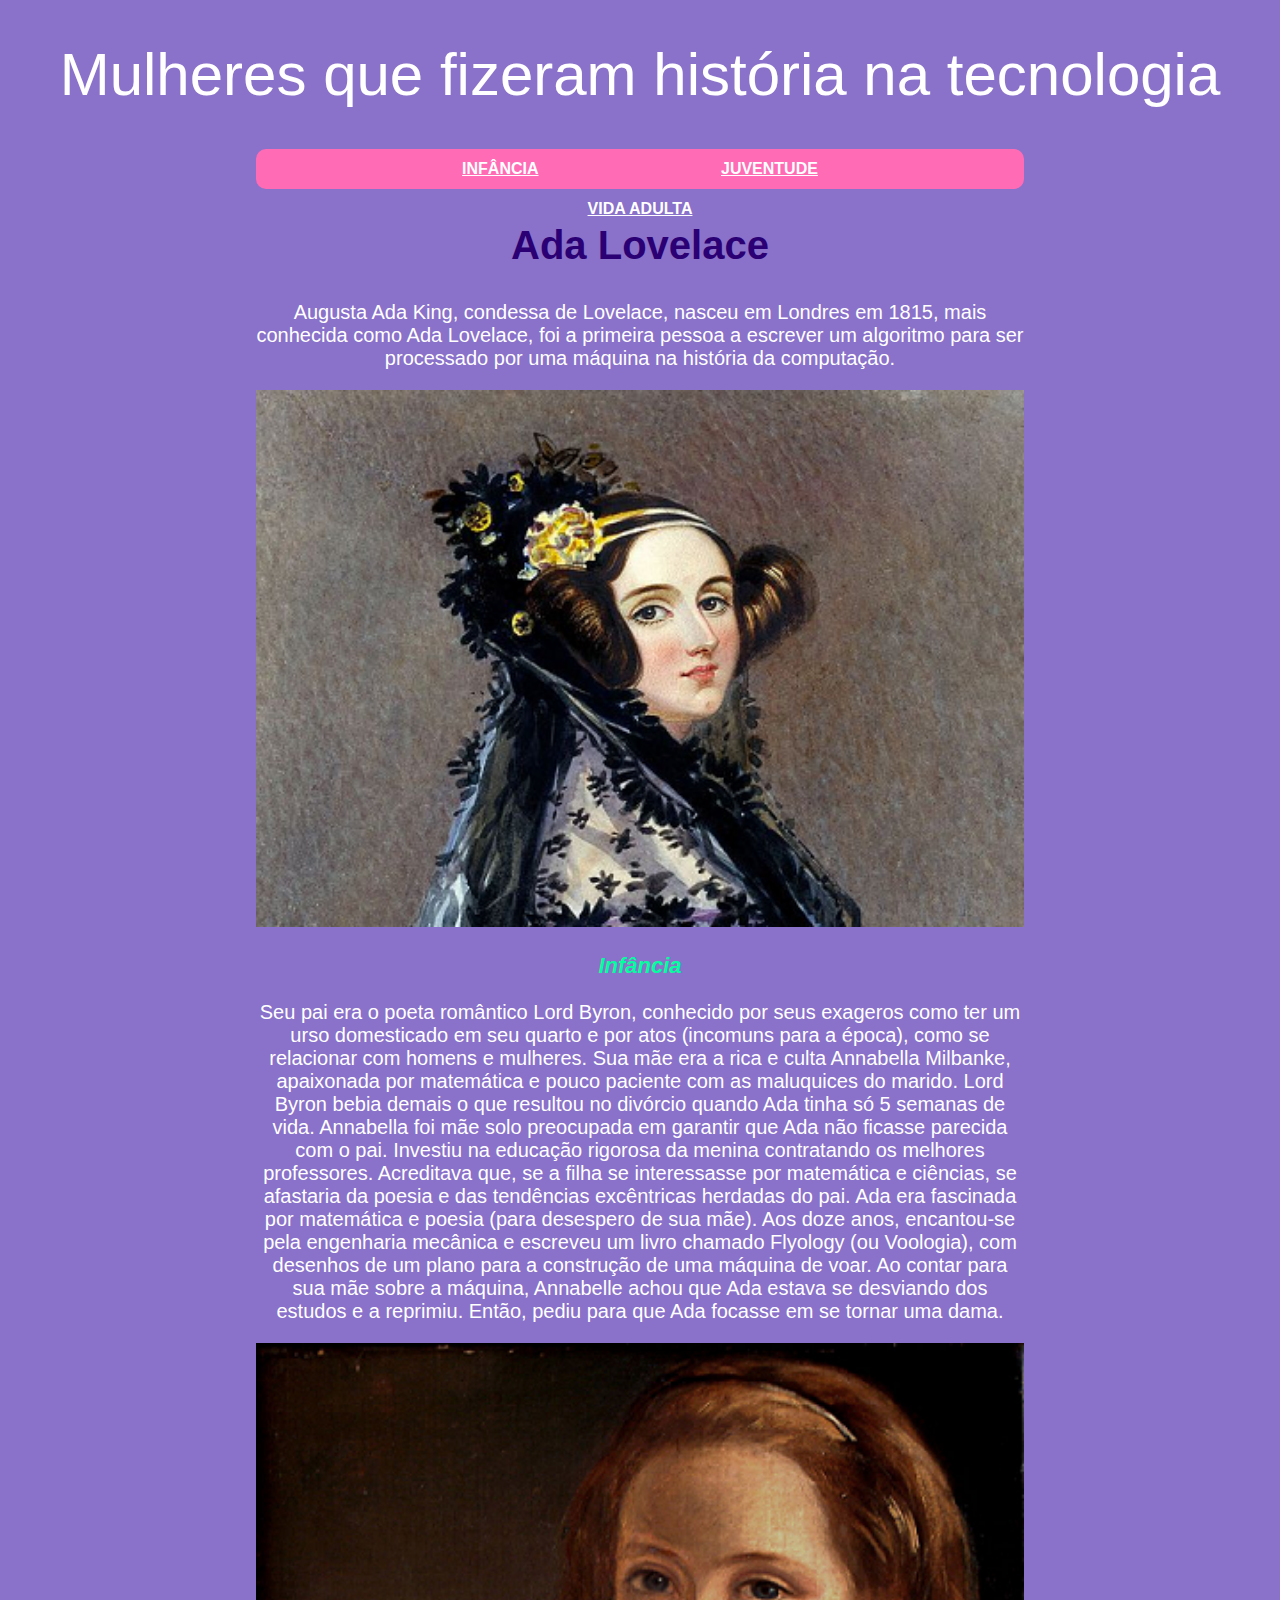
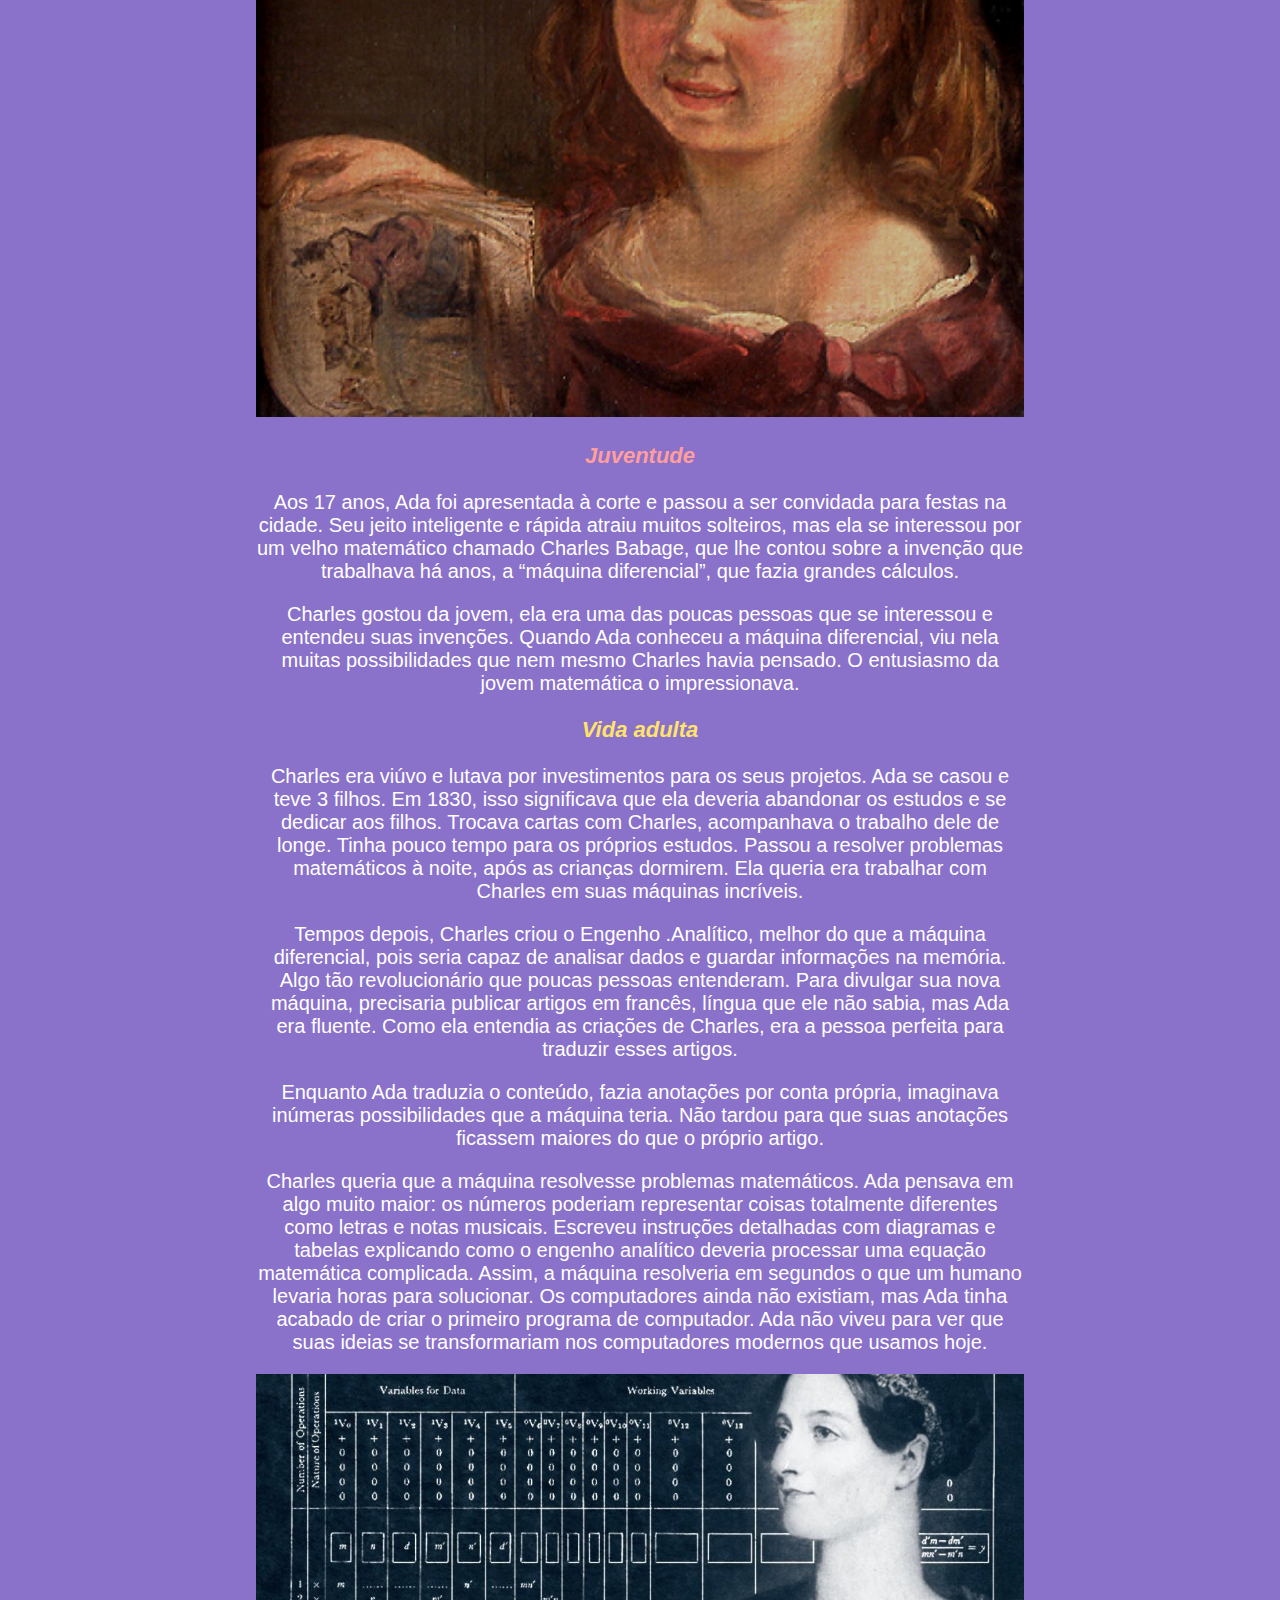
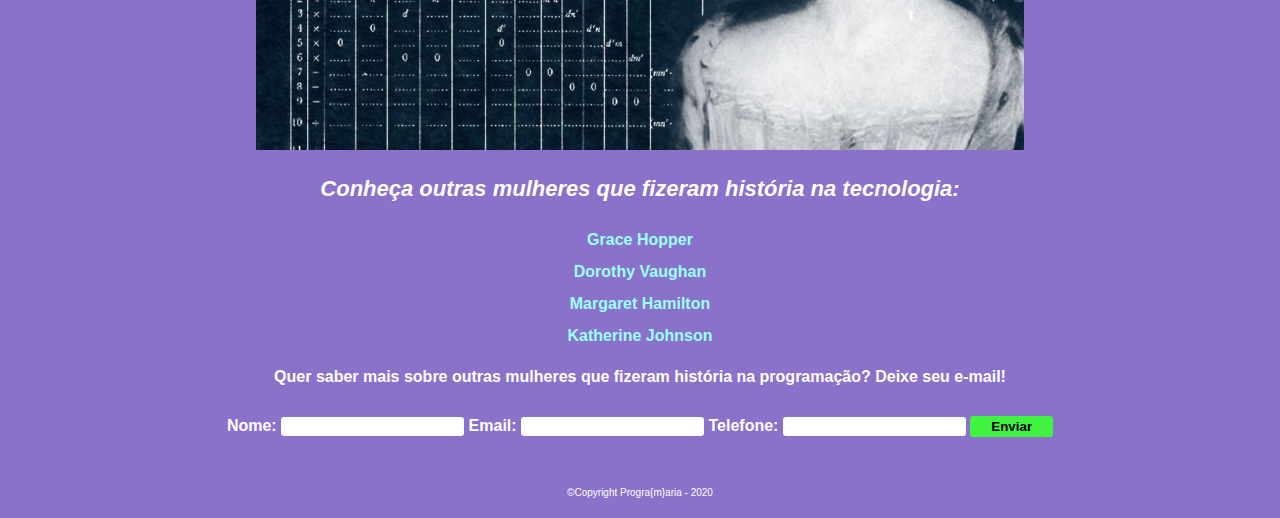
<file: siteada/index.html>
<!DOCTYPE html>
<html lang="pt-br">
<head>
    <meta charset="UTF-8">
    <meta name="viewport" content="width=device-width, initial-scale=1.0">
    <title>Ada Lovelace</title>
  <link rel="stylesheet" href="css/style.css">

</head>
<body>
  <h1>Mulheres que fizeram história na tecnologia</h1> 
    <nav class="principal">
      <ul>
          <li><a href="#infancia">Infância</a></li>
          <li><a href="#juventude">Juventude</a></li>
          <li><a href="#vida-adulta">Vida Adulta</a></li>
     </ul>

    </nav>  
 
    <section>
    <h2>Ada Lovelace</h2>

    <p>Augusta Ada King, condessa de Lovelace, nasceu em Londres em 1815, mais conhecida como Ada Lovelace, foi a primeira pessoa a escrever um algoritmo para ser processado por uma máquina na história da computação.</p>

    <img src="img/adaPintura.png" alt="Pintura colorida da Ada">

        <section id="infancia">

        <h3 class="titulo-verde">Infância</h3>

            <p>Seu pai era o poeta romântico Lord Byron, conhecido por seus exageros como ter um urso domesticado em seu quarto e por atos (incomuns para a época), como se relacionar com homens e mulheres. Sua mãe era a rica e culta Annabella Milbanke, apaixonada por matemática e pouco paciente com as maluquices do marido.

            Lord Byron bebia demais o que resultou no divórcio quando Ada tinha só 5 semanas de vida. Annabella foi mãe solo preocupada em garantir que Ada não ficasse parecida com o pai. Investiu na educação rigorosa da menina contratando os melhores professores. Acreditava que, se a filha se interessasse por matemática e ciências, se afastaria da poesia e das tendências excêntricas herdadas do pai.
        
            Ada era fascinada por matemática e poesia (para desespero de sua mãe). Aos doze anos, encantou-se pela engenharia mecânica e escreveu um livro chamado Flyology (ou Voologia), com desenhos de um plano para a construção de uma máquina de voar. Ao contar para sua mãe sobre a máquina, Annabelle achou que Ada estava se desviando dos estudos e a reprimiu. Então, pediu para que Ada focasse em se tornar uma dama.</p>

            <img src="img/adaCrianca.png" alt="Pintura de Ada criança segurando um desenho.">
    
         </section>

        <section id="juventude">

            <h3 class="titulo-vermelho" >Juventude</h3>
            <p>Aos 17 anos, Ada foi apresentada à corte e passou a ser convidada para festas na cidade. Seu jeito inteligente e rápida atraiu muitos solteiros, mas ela se interessou por um velho matemático chamado Charles Babage, que lhe contou sobre a invenção que trabalhava há anos, a “máquina diferencial”, que fazia grandes cálculos.

            <p>Charles gostou da jovem, ela era uma das poucas pessoas que se interessou e entendeu suas invenções. Quando Ada conheceu a máquina diferencial, viu nela muitas possibilidades que nem mesmo Charles havia pensado. O entusiasmo da jovem matemática o impressionava.</p>

        </section>
        
            <section id="vida-adulta">
            <h3 class="titulo-amarelo">Vida adulta</h3>

            <p>Charles era viúvo e lutava por investimentos para os seus projetos. Ada se casou e teve 3 filhos. Em 1830, isso significava que ela deveria abandonar os estudos e se dedicar aos filhos. Trocava cartas com Charles, acompanhava o trabalho dele de longe. Tinha pouco tempo para os próprios estudos. Passou a resolver problemas matemáticos à noite, após as crianças dormirem. Ela queria era trabalhar com Charles em suas máquinas incríveis.</p>
                  
            <p>Tempos depois, Charles criou o Engenho .Analítico, melhor do que a máquina diferencial, pois seria capaz de analisar dados e guardar informações na memória. Algo tão revolucionário que poucas pessoas entenderam. Para divulgar sua nova máquina, precisaria publicar artigos em francês, língua que ele não sabia, mas Ada era fluente. Como ela entendia as criações de Charles, era a pessoa perfeita para traduzir esses artigos.</p>

            <p>Enquanto Ada traduzia o conteúdo, fazia anotações por conta própria, imaginava inúmeras possibilidades que a máquina teria. Não tardou para que suas anotações ficassem maiores do que o próprio artigo.</p>

            <p>Charles queria que a máquina resolvesse problemas matemáticos. Ada pensava em algo muito maior: os números poderiam representar coisas totalmente diferentes como letras e notas musicais. Escreveu instruções detalhadas com diagramas e tabelas explicando como o engenho analítico deveria processar uma equação matemática complicada. Assim, a máquina resolveria em segundos o que um humano levaria horas para solucionar. Os computadores ainda não existiam, mas Ada tinha acabado de criar o primeiro programa de computador. Ada não viveu para ver que suas ideias se transformariam nos computadores modernos que usamos hoje.</p>



        <img src="img/adaTabela.png" alt="	
        Pintura de Ada jovem ao lado de uma tabela com algoritmos.">
           
         </section>

   </section>

    <h3>Conheça outras mulheres que fizeram história na tecnologia:</h3>
        <nav>
            <ul>
                <li><a href="https://pt.wikipedia.org/wiki/Grace_Hopper" target="_blank">Grace Hopper</a></li> 
                <li> <a href="https://pt.wikipedia.org/wiki/Dorothy_Vaughan" target="_blank">Dorothy Vaughan</a></li> 
                <li><a href="https://pt.wikipedia.org/wiki/Margaret_Hamilton_(cientista_da_computa%C3%A7%C3%A3o)" target="_blank">Margaret Hamilton</a></li> 
                <li><a href="https://pt.wikipedia.org/wiki/Katherine_Johnson" target="_blank">Katherine Johnson</a></li>
            </ul>
        </nav> 
        <h4>Quer saber mais sobre outras mulheres que fizeram história na programação? Deixe seu e-mail! </h4>
        <form>
            <label for="nome"> Nome:</label>
            <input id="nome"type="text">

            <label for="email">Email:</label>
            <input id="email"type="email">

            <label for="telefone">Telefone:</label>
            <input id="telefone" type="text">
            
            <button id="botaoEnviar">Enviar</button>
        </form>
        <script type="text/javascript" src="js/script.js"></script>

    <footer>&copy;Copyright Progra{m}aria - 2020</footer>
</body>
</html>
</file>
<file: siteada/css/style.css>
body{
    text-align: center;
    font-family: open sans, sans-serif;
    background-color: #8A71C9;
    color: #ffffff;
    margin: 0;
            
  }

      

h1{
    font-size: 60px;
    font-weight: 300;
}
section { 
    width: 60%;
    margin: 0 auto;
       
}

section section {
    width: 100%;
}

h2 {
    font-size: 40px;
    color: #2A0074;
}

h3{
    font-size: 22px;
    font-style: italic;
}
h4{
    margin:0 auto;
}

p{
    font-size: 20px;
    line-height: 1,5;
}
.titulo-verde{
    color:#04ff9f ;
}
.titulo-vermelho{
    color: #ff9e9e;
}
.titulo-amarelo {
    color: #ffe36d;
}
img {
    width: 100%;
}
ul {
    list-style-type: none;
    line-height: 2;  
    padding-left: 0;
      
}
a {
    text-decoration: none;
    color: #99ffff;
    font-weight: 700;    
}

.principal {
    background: #ff6cb5;
    height: 40px; 
    width: 60%;
    margin: 0 auto;
    border-radius: 10px;
 
  
         
}

.principal a {
    color: #fff;
    text-decoration: underline;
    font-weight: normal;
    text-transform: uppercase;
    font-weight: bold;
      
}

nav a:hover {
    color:yellow   ;
    text-decoration: underline;
       
}

.principal li {
    display: inline-block;
    line-height: 2.5;
    margin: 0 89px;
    
}

form{ 
    margin:30px;
    
}

label{
    font-weight: bold;
    margin: 0 0 10px;
    
          

}
input{
    border: 1px solid transparent;
    border-radius: 3px;

         
}


button {
    background-color: #41f341;
    border: 1px solid transparent;
    padding: 2px 20px;
    border-radius: 3px;
    cursor: pointer;
    font-weight: bold;
  
}
footer { 
    text-align: center;
    font-size: 10px;
    padding: 20px 0;

}

@media screen and (max-width:780px){

    .principal {
        width: 90%;
                   
    }
    .principal li{
        margin: 0 10px; 
    
       
     }
      form{
        width:100%;
        max-width:250px;
        margin: auto;
        padding:10px;
                                    
    }  
    label{
        display: block;
    }
    input {
        margin: 2px;
        
    
    }
    button{
        margin: 10px;
    }
   }
</file>
